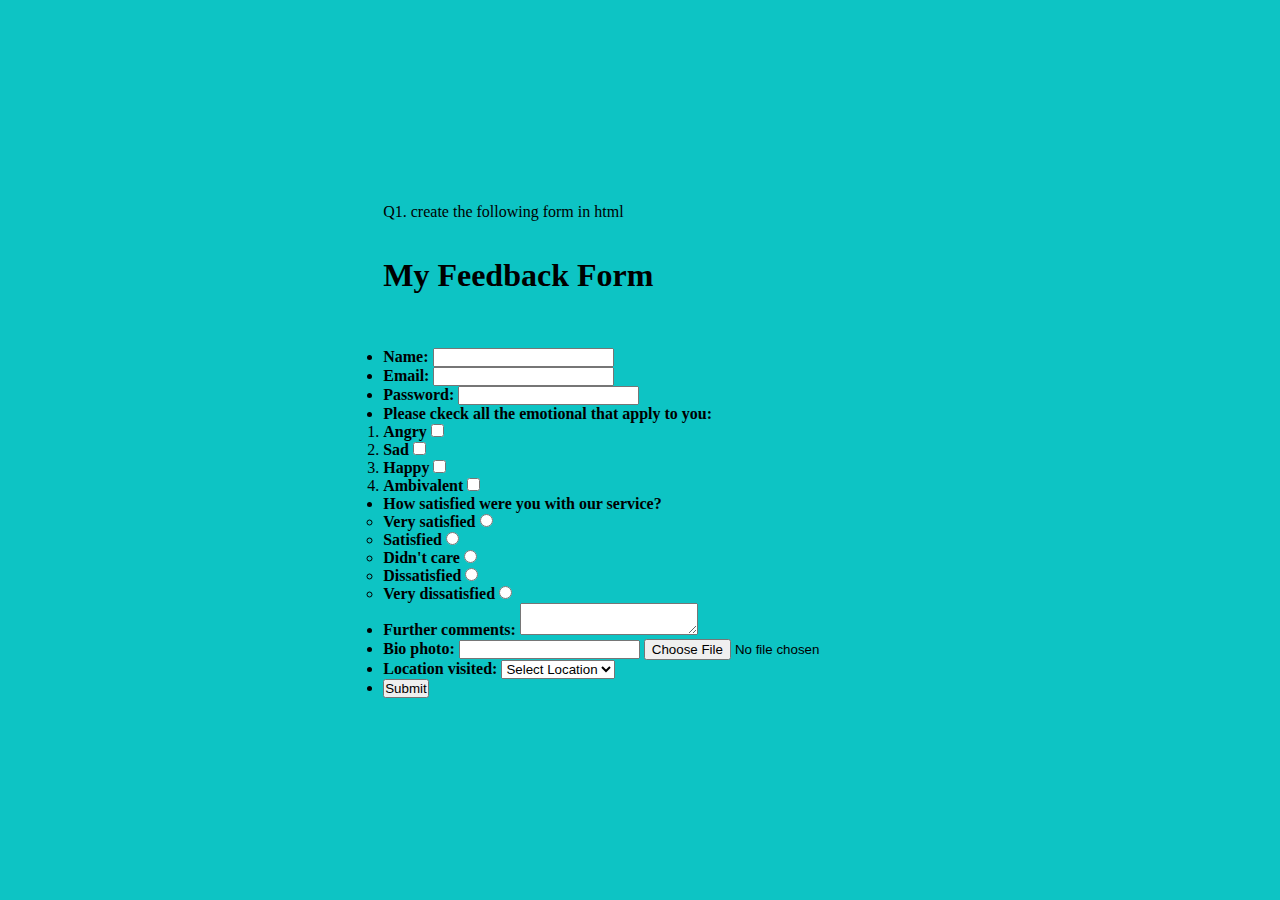
<file: For Exam Prepration/Feedback.html>
<!DOCTYPE html>
<html lang="en">
<head>
    <meta charset="UTF-8">
    <meta name="viewport" content="width=device-width, initial-scale=1.0">
    <link rel="stylesheet" href="Feedback.css">
    <title>Feedback form</title>
</head>
<body>
       
    
    <form action="/action.php" method="post">
        Q1. create the following form in html
    <br><br><br>

        <h1><b>My Feedback Form</b></h1><br><br><br>
        <ul>
            <li>
                <b>Name:</b>
                <input type="text" name="Name" id="Name" required><br>
        </li>
    
        <li>
            <b>Email:</b>
            <input type="email" name="Email" id="email" required>
    </li>

 
            <li>
                <b>Password:</b>
                <input type="password" name="password" id="password" required>
        </li>
    </ul>
<ul>
    <li>
        <b>Please ckeck all the emotional that apply to you:</b>
    </li>

<ol><li>
    <b>Angry</b>
    <input type="checkbox" name="emotion" id="Angry"><br>
</li>
<li>
    <b>Sad</b>
    <input type="checkbox" name="emotion" id="Angry">
</li>
<li>
    <b>Happy</b>
    <input type="checkbox" name="emotion" id="Angry">
</li>
<li>
    <b>Ambivalent</b>
    <input type="checkbox" name="emotion" id="Angry">
</li>

</ol>
</ul>
<ul>
    <li><b>How satisfied were you with our service?</b></li>
    <ul>
        <li>
            <label for="id1">
            <b>Very satisfied</b>
                <input type="radio" name="service" id="id1">
            </label>
            </li>
        <li>
            <label for="id2">
            <b>Satisfied</b>
            <input type="radio" name="service" id="id2">
        </label>
        </li>
        <li>
            <label for="id3">
            <b>Didn't care</b>
            <input type="radio" name="service" id="id3">
        </label>
        </li>
        <li>
            <label for="id4">
            <b>Dissatisfied</b>
            <input type="radio" name="service" id="id4">
        </label>
        </li>
        <li>
            <label for="id5">
            <b>Very dissatisfied</b>
            <input type="radio" name="service" id="id5">
        </label>
        </li>
    </ul>
</ul>
<ul>
    <li>
        <b>Further comments:</b>
        <textarea name="Feedback" id="Feedback" required></textarea>
    </li>
    <li>
        <b>Bio photo:</b>
        <input type="text" name="bio photo" id="bio photo">
        <input type="file" name="Bio photo" id="photo" required>
        
    </li>
    
    <li>
        <b>Location visited:</b>
        <select name="location visited" id="location" required>
            
            <option value="Select Location" >Select Location</option>
         <option value="Mumbai">Mumbai</option>
         <option value="Panjab">panjab</option>
         <option value="Chennai">Chennai</option>
         <option value="Odisha">Odisha</option>
         <option value="Kerela">Kerela</option>
         <option value="Nashik">Nashik</option>
         <option value="Jharkhand">Jharkhand</option>
         <option value="Bihar">Bihar</option>
        </select>
    </li>

</ul>
<ul>
    <li>
        <button onclick="alert(Thankyou)">Submit</button>
    </li>
</ul>
    </form>
</div>

</body>
</html>
</file>
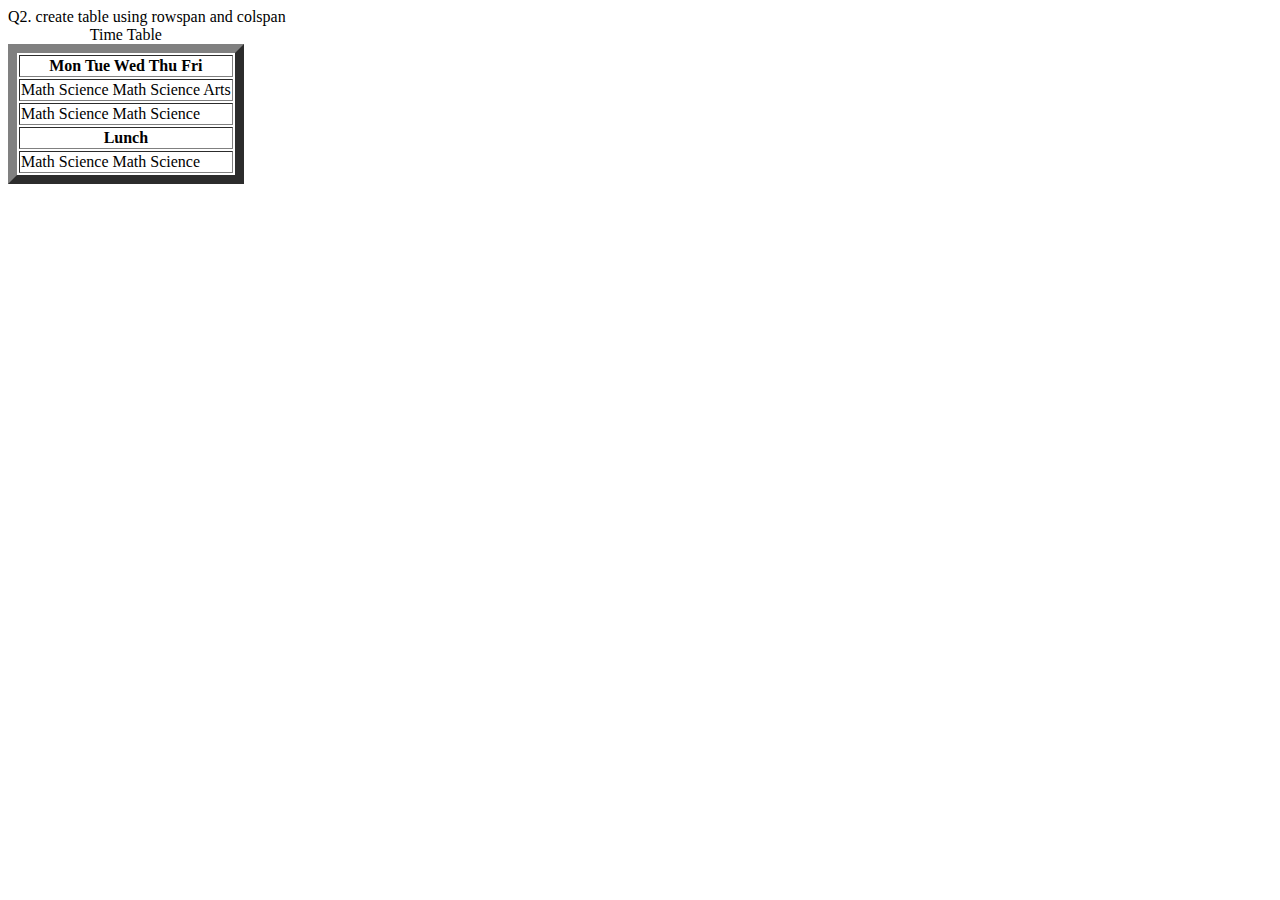
<file: For Exam Prepration/next/next.html>
<!DOCTYPE html>
<html lang="en">
<head>
    <meta charset="UTF-8">
    <meta name="viewport" content="width=device-width, initial-scale=1.0">
    <title>Table</title>
</head>
<body>
    Q2. create table using rowspan and colspan
    
<table border="9" aria-colspan="n">
    

    <caption>Time Table</caption>
    <tr>
    
    <th>
       Mon
       Tue
       Wed
       Thu
       Fri
    </th>
</tr>
<tr>
    <td>
        Math
        Science
        Math
        Science
        Arts
    </td>
</tr>
<tr>
    
    <td >
        Math
        Science
        Math
        Science
    
    </td>

</tr>
<tr>
       <th>
        Lunch
       </th>
    </tr>
    <tr>
    <td>
        Math
        Science
        Math
        Science

    </td>
</tr>
</table>
</body>
</html>
</file>
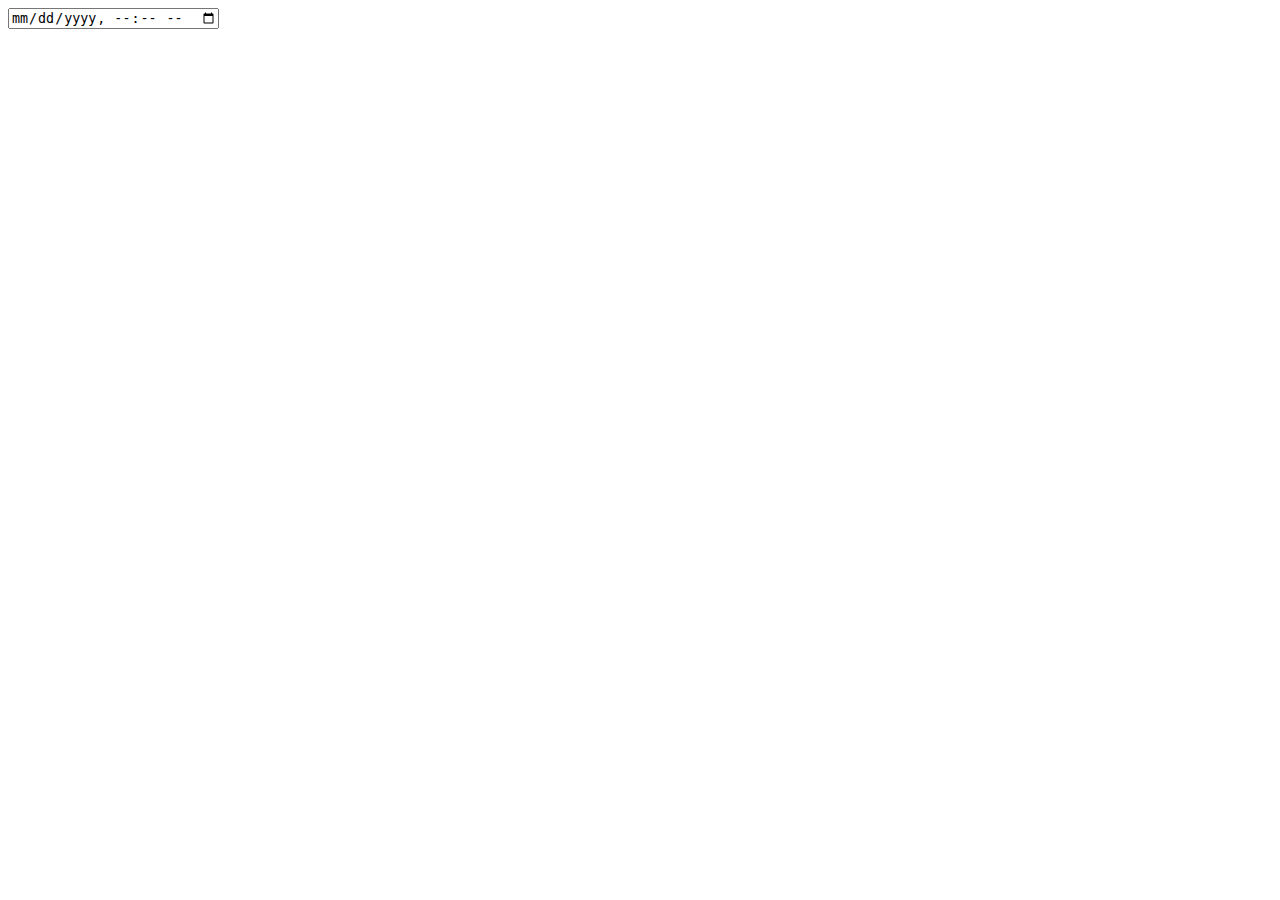
<file: For Exam Prepration/next/next1.html>
<!DOCTYPE html>
<html lang="en">
<head>
    <meta charset="UTF-8">
    <meta name="viewport" content="width=device-width, initial-scale=1.0">
    <title>For meta data</title>
</head>
<body>
    <div class="box">
        <div class="inputbox">
            <input type="datetime-local">
        </div>
    </div>
</body>
</html>
</file>
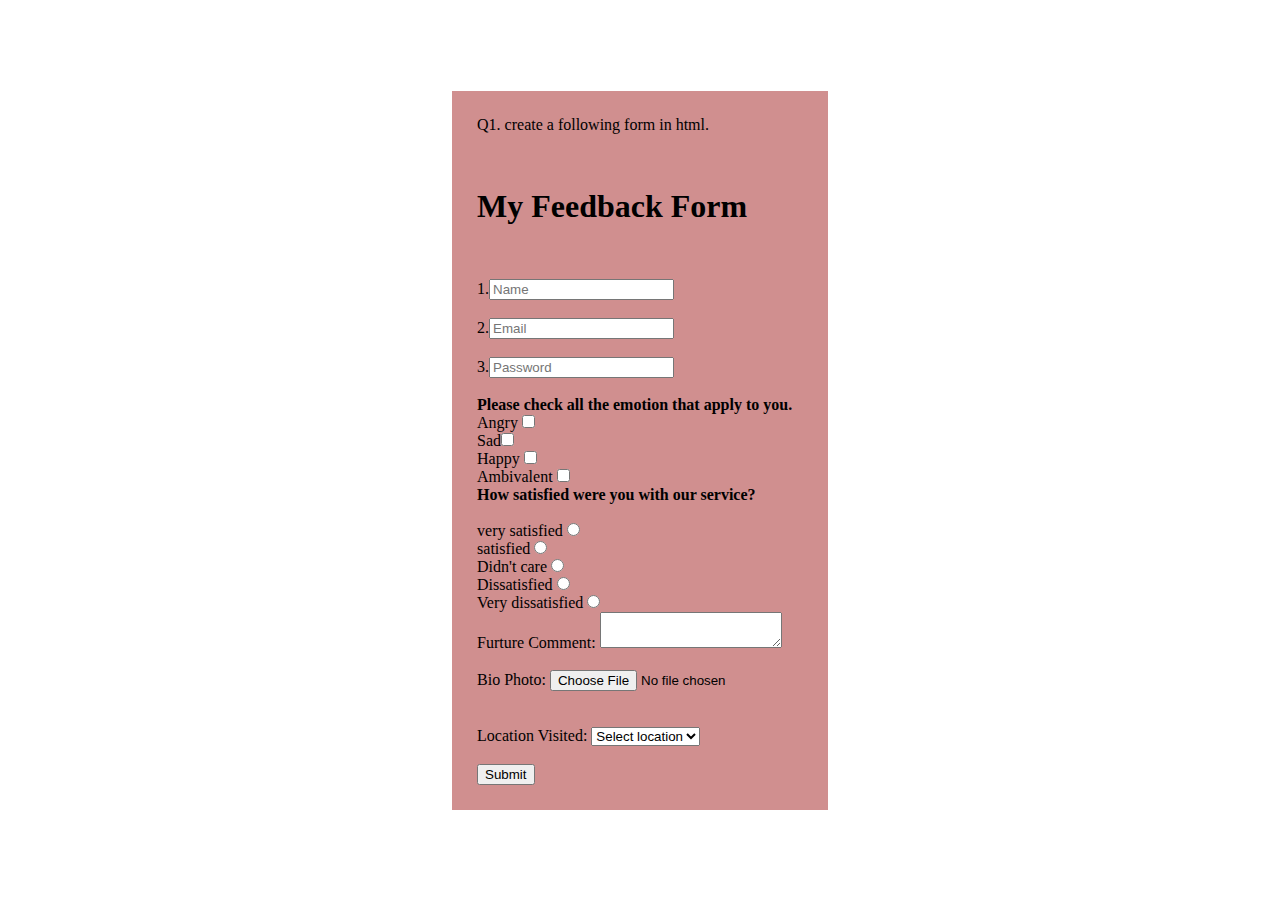
<file: For Exam Prepration/Rivision/Feedback1.html>
<!DOCTYPE html>
<html lang="en">
<head>
    <meta charset="UTF-8">
    <meta name="viewport" content="width=device-width, initial-scale=1.0">

    <link rel="stylesheet" href="Feedback1.css">
    <title>Feedback form for rasitration of student</title>
</head>
<body>
    <div class="Box">
    <form action="#" method="post">
        Q1. create a following form in html.
        <br><br><br><br>

        <h1>My Feedback Form</h1>
        <br><br><br>
        1.<input type="text" placeholder="Name" required>
        <br><br>
        2.<input type="email" placeholder="Email" required>
        <br><br>
        3.<input type="password" placeholder="Password" required><br><br>

        <b>Please check all the emotion that apply to you.</b>
        <br>
        Angry <input type="checkbox" name="Angry" ><br>
        Sad<input type="checkbox" name="Angry" ><br>
        Happy <input type="checkbox" name="Angry" ><br>
        Ambivalent <input type="checkbox" name="Angry" ><br>
        
        <b>How satisfied were you with our service?</b>
        <br><br>
        <label for="id1">very satisfied 
            <input type="radio" name="satisfied" id="id1">
        </label><br>
        <label for="id2">satisfied
            <input type="radio" name="satisfied" id="id2">
        </label><br>
        <label for="id3">Didn't care
            <input type="radio" name="satisfied" id="id3">
        </label><br>
        <label for="id4">Dissatisfied
            <input type="radio" name="satisfied" id="id4">
        </label><br>
        <label for="id5">Very dissatisfied
            <input type="radio" name="satisfied" id="id5">
        </label><br>
        <label for="id6">Furture Comment:
        <textarea name="Feedback" id="id6"></textarea>
    </label><br><br>
    <label for="id7">Bio Photo:
    <input type="file" name="Files" id="id7" required>
</label><br><br>
<br>
Location Visited:
<select required>
    <option value="Select Location">Select location</option>
    <option value="Bihar">Bihar</option>
    <option value="Mumbai">Mumbai</option>
    <option value="Jharkhand">Jharkhand</option>
    <option value="Odisa">Odisa</option>
    <option value="Delhi">Delhi</option>
    
</select><br><br>
<button type="submit">Submit</button>

    </form>
</div>
</body>
</html>
</file>
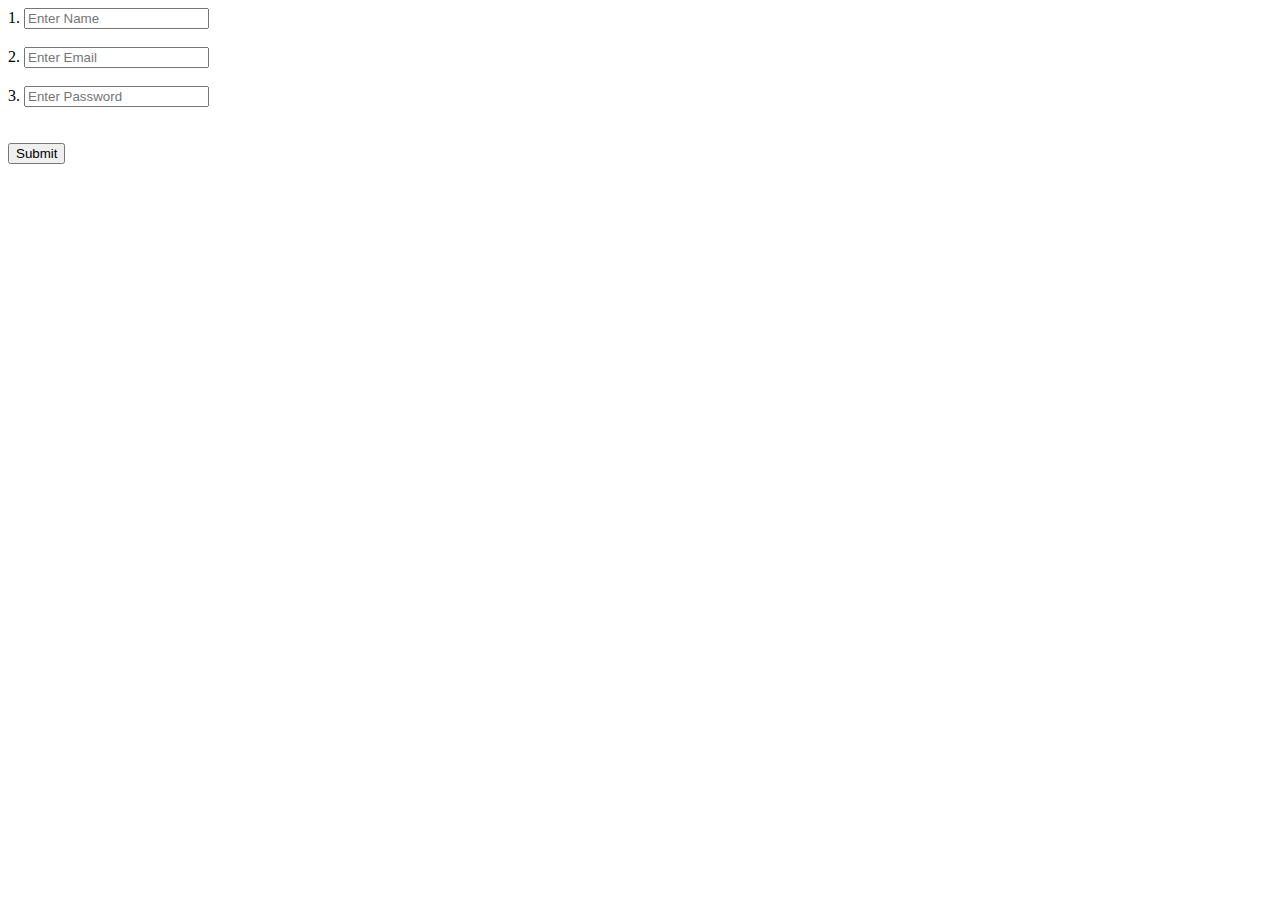
<file: For Exam Prepration/Rivision/form.html>
<!DOCTYPE html>
<html lang="en">
<head>
    <meta charset="UTF-8">
    <meta name="viewport" content="width=device-width, initial-scale=1.0">
    <title>Normal Form</title>
</head>
<body>
    <form action="#" method="post">
        1. <input type="text" name="Name" placeholder="Enter Name" required><br><br>
        2. <input type="email" name="Email" placeholder="Enter Email" required><br><br>
        3. <input type="Password" name="Password" placeholder="Enter Password" required><br>
        <br><br>
        <input type="submit" value="Submit">
    </form>
    
</body>
</html>
</file>
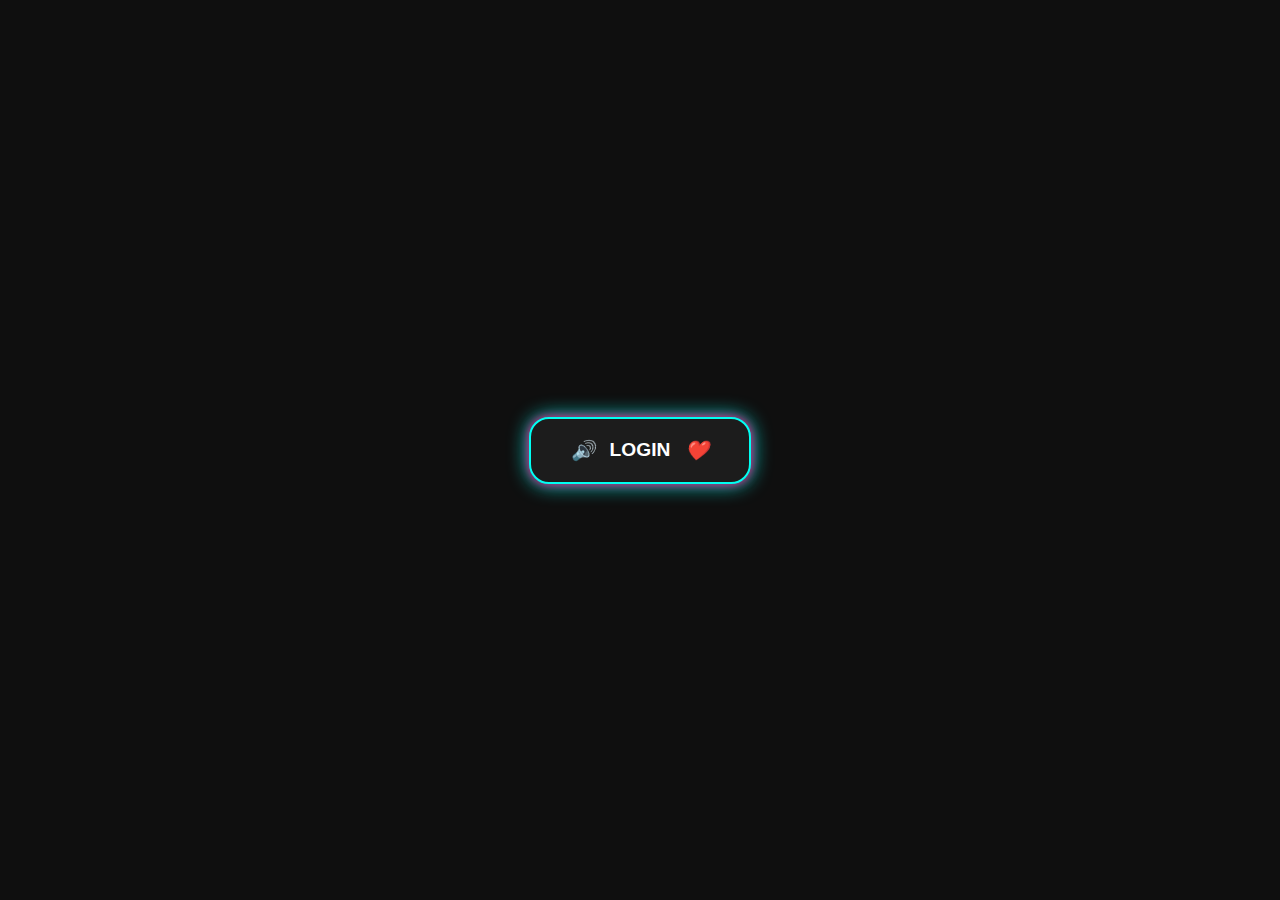
<file: HTML Programs/Login Page/Login 2/index1.html>
<!DOCTYPE html>
<html lang="en">
<head>
  <meta charset="UTF-8" />
  <meta name="viewport" content="width=device-width, initial-scale=1.0"/>
  <title>Hover Login UI</title>
  <link rel="stylesheet" href="style1.css"/>
</head>
<body>
  <div class="login-container">
    <div class="login-toggle">
      <i class="icon">🔊</i>
      <span>LOGIN</span>
      <i class="icon">❤️</i>

      <!-- Login form hidden inside hover container -->
      <div class="login-box">
        <h2><i class="icon">🔊</i> LOGIN <i class="icon">❤️</i></h2>
        <input type="text" placeholder="Username" />
        <input type="password" placeholder="Password" />
        <button>Sign in</button>
        <div class="login-links">
          <a href="#">Forgot Password</a>
          <a href="#">Sign up</a>
        </div>
      </div>
    </div>
  </div>
</body>
</html>
</file>
<file: For Exam Prepration/Feedback.css>
*{
   margin: 0;
   padding: 0;
   box-sizing: border-box;

}
body{
    display: flex;
    justify-content: center;
    align-items: center;
    min-height: 100vh;
    background: #0dc4c4;
}
</file>
<file: For Exam Prepration/Rivision/Feedback1.css>
*{
    margin: 0;
    
}
body{
    margin: 0;
    display: flex;
    align-items: center;
    justify-content: center;
    min-height:100vh ;
}
.Box{
    background-color: rgb(208, 143, 143);
    padding: 25px;
    box-sizing: content-box;
    box-shadow: red;
    display: flex;
    
}
</file>
<file: HTML Programs/Login Page/Login 2/style1.css>
body {
  margin: 0;
  background: #0f0f0f;
  font-family: 'Segoe UI', sans-serif;
  display: flex;
  justify-content: center;
  align-items: center;
  height: 100vh;
}

.login-container {
  text-align: center;
}

.login-toggle {
  position: relative;
  background: #1c1c1c;
  color: white;
  padding: 20px 40px;
  border-radius: 20px;
  font-weight: bold;
  font-size: 1.2em;
  display: inline-flex;
  align-items: center;
  justify-content: center;
  gap: 15px;
  border: 2px solid #00fff2;
  box-shadow: 0 0 10px #ff007a, 0 0 20px #00fff2;
  cursor: pointer;
  transition: all 0.3s ease;
}

.login-toggle:hover {
  transform: scale(1.05);
  box-shadow: 0 0 20px #ff007a, 0 0 40px #00fff2;
}

.login-box {
  position: absolute;
  top: 100%;
  left: 50%;
  transform: translateX(-50%);
  margin-top: 20px;
  width: 320px;
  padding: 30px;
  background: #1c1c1c;
  border-radius: 20px;
  box-shadow: 0 0 30px #ff007a, 0 0 50px #00ffe1;
  display: none;
  z-index: 10;
  animation: slideDown 0.4s ease forwards;
}

.login-toggle:hover .login-box {
  display: block;
}

.login-box h2 {
  color: white;
  margin-bottom: 20px;
}

.login-box input {
  width: 100%;
  padding: 12px;
  margin: 10px 0;
  border: none;
  border-radius: 30px;
  background: #2a2a2a;
  color: white;
  outline: none;
  font-size: 1em;
  box-shadow: inset 0 0 5px #00ffe1;
}

.login-box button {
  width: 100%;
  padding: 12px;
  border: none;
  border-radius: 30px;
  background: #00e1ff;
  color: #000;
  font-size: 1em;
  font-weight: bold;
  cursor: pointer;
  margin-top: 15px;
  transition: background 0.3s ease;
}

.login-box button:hover {
  background: #00bcd4;
}

.login-links {
  display: flex;
  justify-content: space-between;
  margin-top: 15px;
}

.login-links a {
  text-decoration: none;
  font-size: 0.9em;
  color: #ff007a;
  transition: color 0.3s ease;
}

.login-links a:hover {
  color: #ff3399;
}

@keyframes slideDown {
  0% {
    opacity: 0;
    transform: scaleY(0.8);
  }
  100% {
    opacity: 1;
    transform: scaleY(1);
  }
}
</file>
